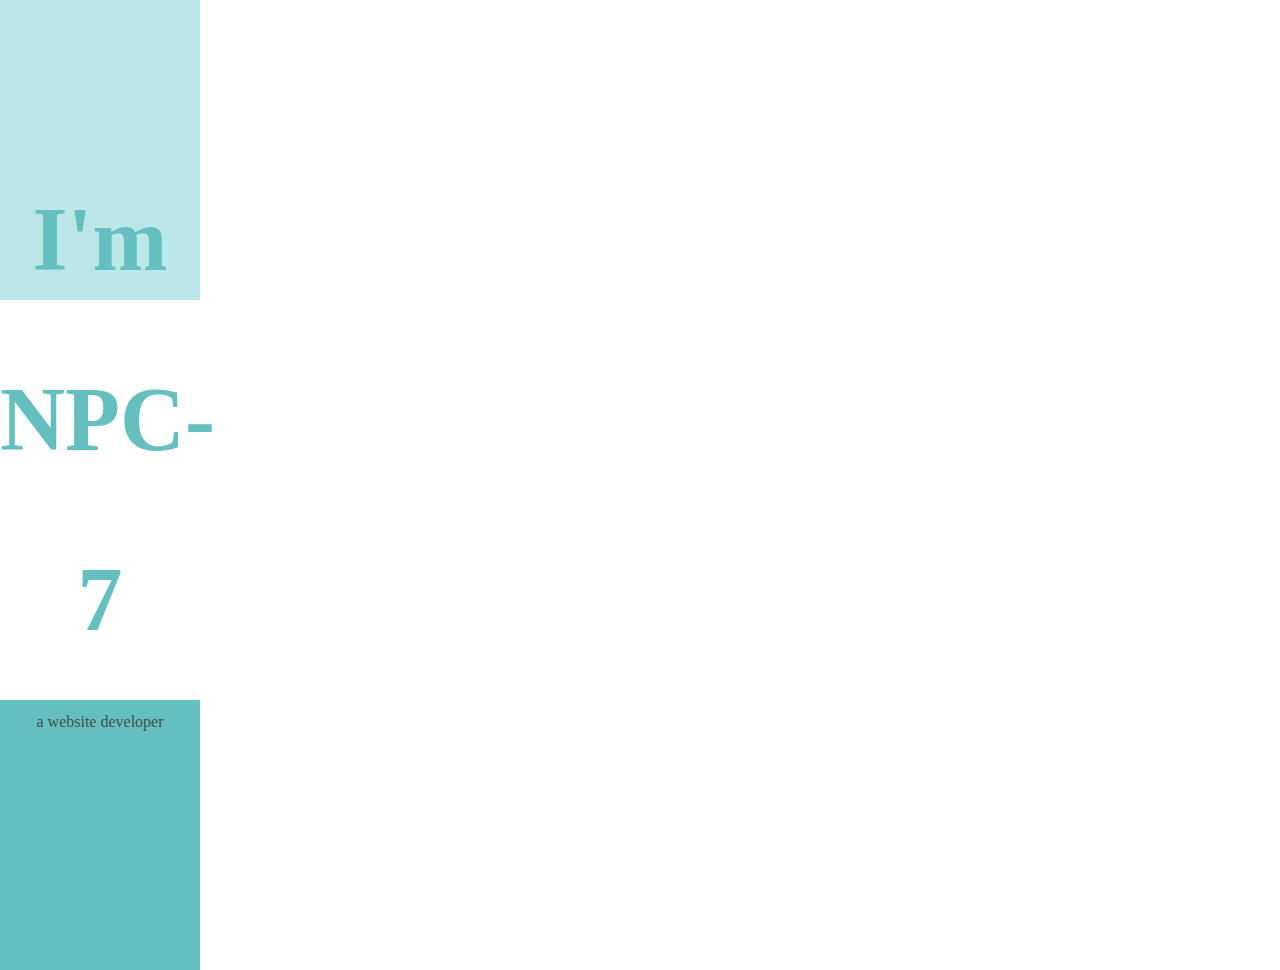
<file: latihan1.html>
<!DOCTYPE html>
<html lang="en" dir="ltr">
  <head>
    <meta charset="utf-8">
    <title>NPC-7's Portofolio Page</title>
    <link rel="stylesheet" href="css/style.css">
    <link rel="icon" href="favicon.ico">
  </head>

  <body>
    <div class="top-container left size200px">
      <h1>I'm NPC-7</h1>
      <p>a website developer</p>
    </div>
    <div class="middle-container center size200px">

    </div>
    <div class="bottom-container right size200px">

    </div>
  </body>
</html>
</file>
<file: css/style.css>
body{
  background-color: white;
  color: #40514E;
  margin: 0;
  text-align: center;
  font-family: 'Merriweather', serif;
}

h1{
  color: #66BFBF;
  font-size: 5.625rem;
  line-height: 2;
  margin: 3.125rem auto 0;
  font-family: 'Sacramento', cursive;
}

h2{
  color: #66BFBF;
  font-family: 'Montserrat', sans-serif;
  font-size: 2.5rem;
  font-weight: normal;
  padding-bottom: 10px;
}

h3{
  color: #11999E;
  font-family: 'Montserrat', sans-serif;
}

p{
  line-height: 2;
}

a{
  color: #11999E;
  font-family: 'Montserrat', sans-serif;
  margin: 10px 20px;
  text-decoration: none;
}

a:hover{
  color: #EAF6F6;
}

hr{
  border: dotted #EAF6F6 6px;
  border-bottom: none;
  width: 3.5%;
  margin: 100px auto;
}

.top-container{
  background-color: #bae8e8;
  position: relative;
  padding-top: 100px;
}

.middle-container{
  margin: 100px 0;
}

.bottom-container{
  background-color: #66bfbf;
  padding: 50px 0 20px;
}
.size200px{
  height: 200px;
  width: 200px
}

.pro{
  text-decoration: underline;
}

.bottom-cloud{
  position: absolute;
  left: 250px;
  bottom: 300px;
}

.top-cloud{
  position: absolute;
  right: 300px;
  top: 40px;
}

.profile-picture{
  margin: auto;
  width: 10%;
}

.intro{
  margin: auto;
  width: 30%;
}

.skill-row{
  width: 50%;
  margin: 100px auto;
  text-align: left;
  line-height: 2;
}

.mitu-img{
  width: 25%;
  float: left;
  margin-right: 30px;
}

.npc-img{
  width: 25%;
  float: right;
  margin-left: 30px;
}

.contact-message{
  width: 40%;
  margin: 40px auto 60px;
}

.copyright{
  color: #EAF6F6;
  font-size: 0.75rem;
  padding: 20px 0;
}

.btn {
  background: #11cdd4;
  background-image: -webkit-linear-gradient(top, #11cdd4, #11999e);
  background-image: -moz-linear-gradient(top, #11cdd4, #11999e);
  background-image: -ms-linear-gradient(top, #11cdd4, #11999e);
  background-image: -o-linear-gradient(top, #11cdd4, #11999e);
  background-image: linear-gradient(to bottom, #11cdd4, #11999e);
  -webkit-border-radius: 8;
  -moz-border-radius: 8;
  border-radius: 8px;
  font-family: 'Montserrat', sans-serif;
  color: #ffffff;
  font-size: 20px;
  padding: 10px 20px 10px 20px;
  text-decoration: none;
}

.btn:hover {
  background: #30e3cb;
  background-image: -webkit-linear-gradient(top, #30e3cb, #2bc4ad);
  background-image: -moz-linear-gradient(top, #30e3cb, #2bc4ad);
  background-image: -ms-linear-gradient(top, #30e3cb, #2bc4ad);
  background-image: -o-linear-gradient(top, #30e3cb, #2bc4ad);
  background-image: linear-gradient(to bottom, #30e3cb, #2bc4ad);
  text-decoration: none;
}
</file>
